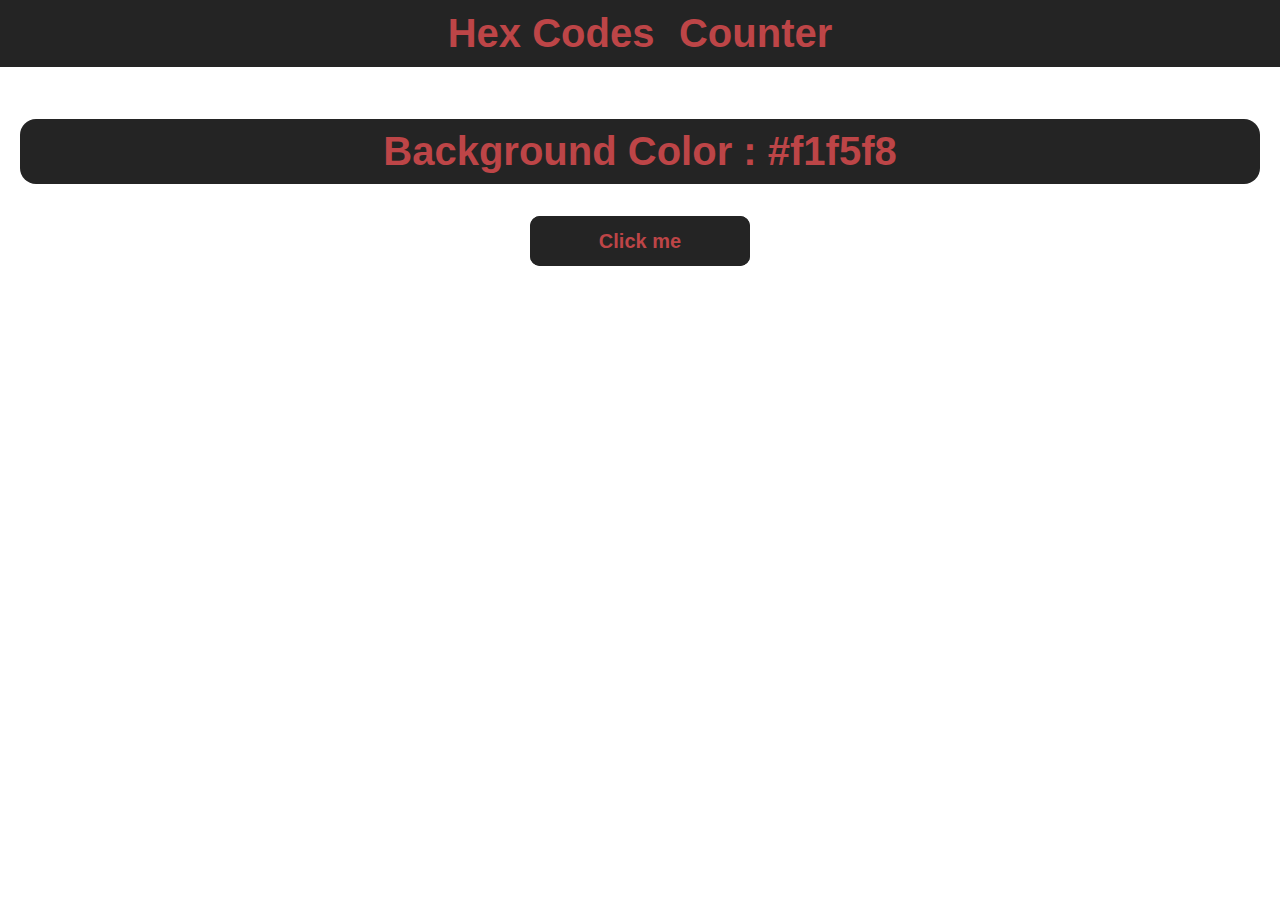
<file: index.html>
<!DOCTYPE html>
<html lang="en">
    <head>
        <meta charset="UTF-8" />
        <meta http-equiv="X-UA-Compatible" content="IE=edge">
        <meta name="viewport" content="width=device-width initial-scale=1.0" />
        <title>HEX</title>
        <link rel="stylesheet" href="styles.css">


    </head>

    <body>
        <nav>
            <div class="nav__center">
                
                <ul class="nav__links">
                    <li>
                        <a href="hex.html"><h1>Hex Codes</h1></a>
                    </li>
                    <li>
                        <a href="counter.html"><h1>Counter</h1></a>
                    </li>
                </ul>
            </div>
        </nav>

        <main>
            <div class="container">
                <h2>Background Color : <span class="color">#f1f5f8</span></h2>
                <button class="btn btn__hero" id="btn">Click me</button>
            </div>
        </main>

        <script src="hex.js"></script>
    </body>
</html>
</file>
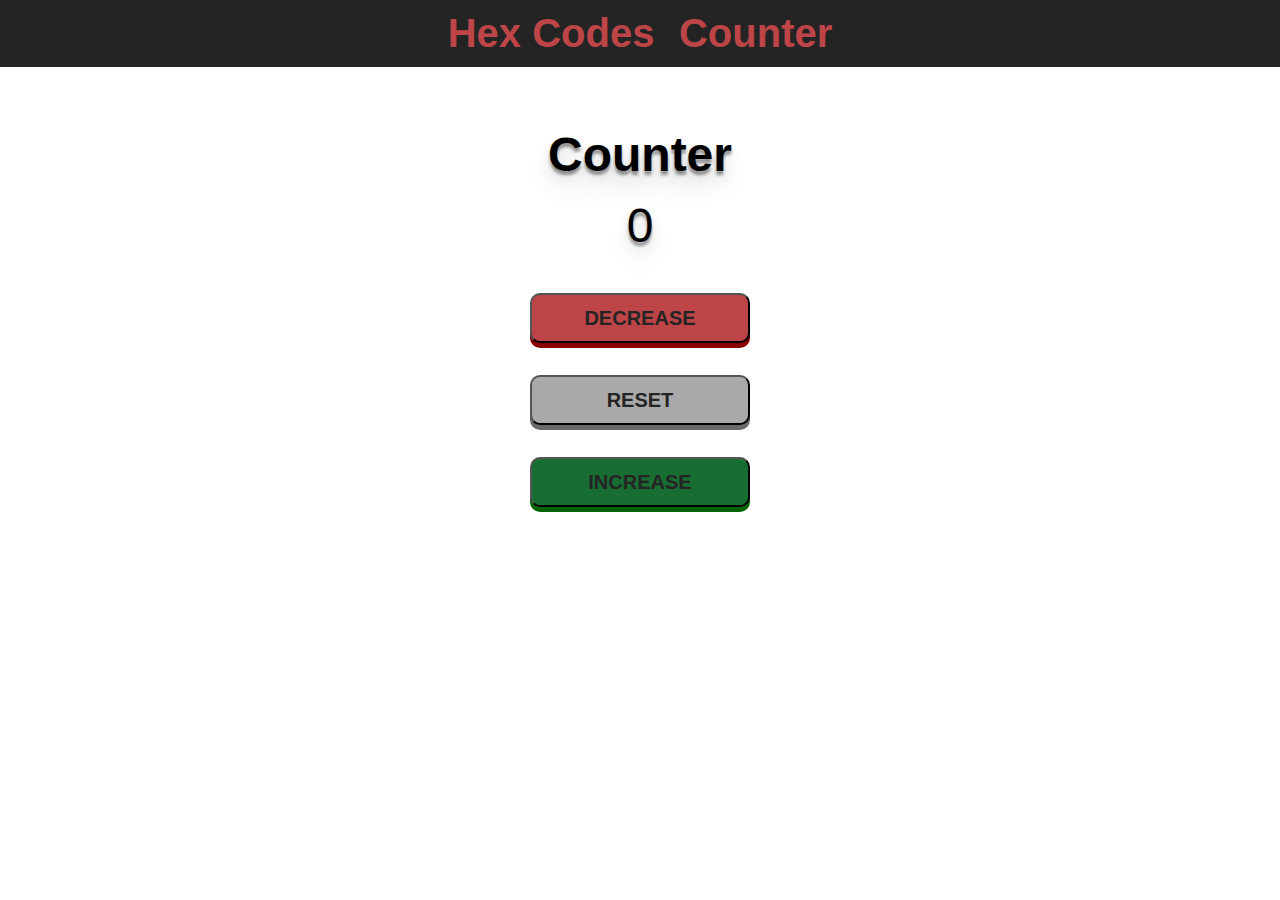
<file: counter.html>
<!DOCTYPE html>
<html lang="en">
<head>
    <meta charset="UTF-8">
    <meta http-equiv="X-UA-Compatible" content="IE=edge">
    <meta name="viewport" content="width=device-width, initial-scale=1.0">
    <link rel="stylesheet" href="styles.css">
    <title>Counter</title>
</head>
<body>
    <nav>
        <div class="nav__center">
            
            <ul class="nav__links">
                <li>
                    <a href="hex.html"><h1>Hex Codes</h1></a>
                </li>
                <li>
                    <a href="counter.html"><h1>Counter</h1></a>
                </li>
            </ul>
        </div>
    </nav>

    <main>
        <div class="container">
            <h1 class="heading__counter">
                Counter
            </h1>
            <span id="value">0</span>
            <div class="button__container">
                <button class="btn__counter decrease">decrease</button>
                <button class="btn__counter reset">reset</button>
                <button class="btn__counter increase">increase</button>
            </div>
        </div>
    </main>


    <script src="count.js"></script>
</body>
</html>
</file>
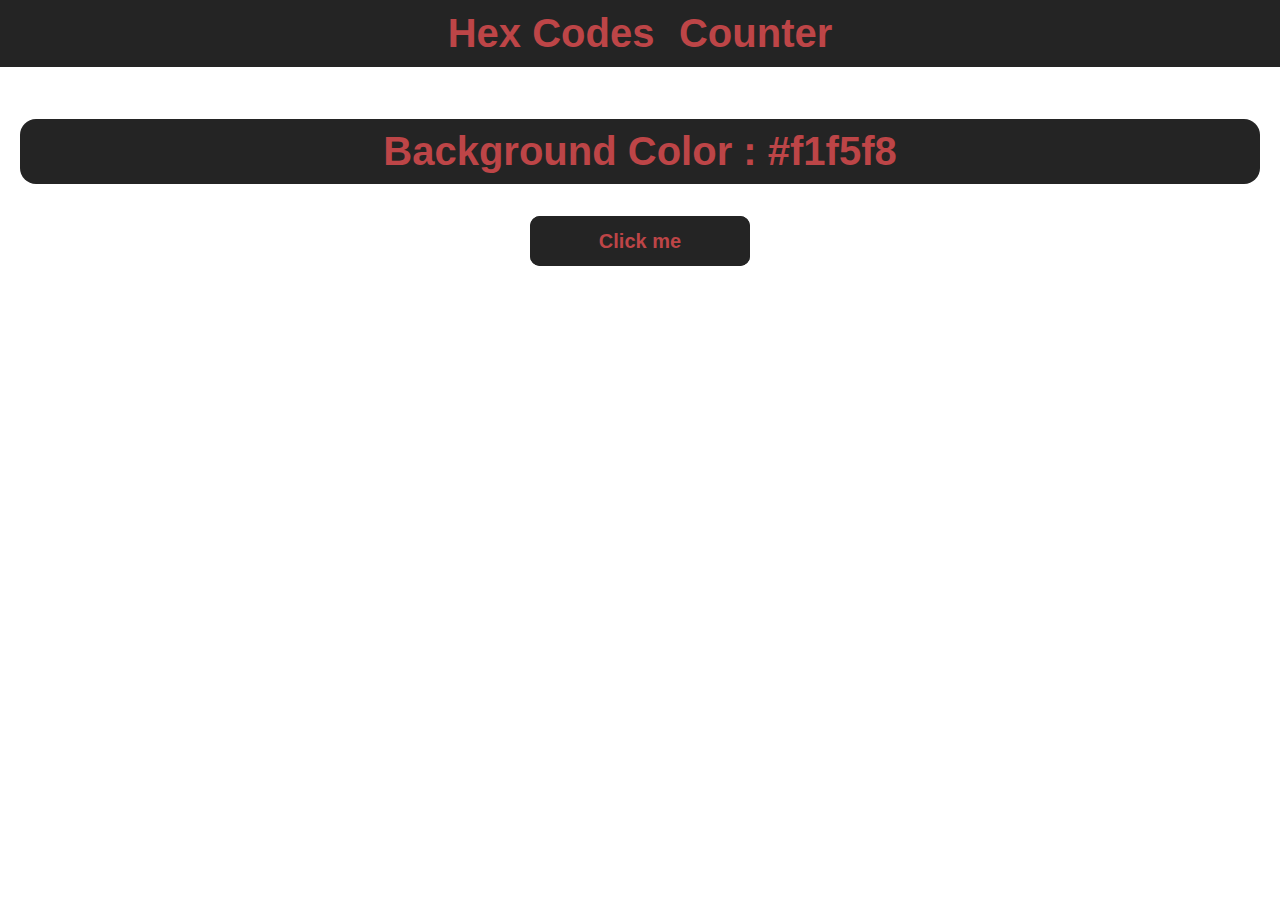
<file: hex.html>
<!DOCTYPE html>
<html lang="en">
    <head>
        <meta charset="UTF-8" />
        <meta http-equiv="X-UA-Compatible" content="IE=edge">
        <meta name="viewport" content="width=device-width initial-scale=1.0" />
        <title>HEX</title>
        <link rel="stylesheet" href="styles.css">


    </head>

    <body>
        <nav>
            <div class="nav__center">
                
                <ul class="nav__links">
                    <li>
                        <a href="hex.html"><h1>Hex Codes</h1></a>
                    </li>
                    <li>
                        <a href="counter.html"><h1>Counter</h1></a>
                    </li>
                </ul>
            </div>
        </nav>

        <main>
            <div class="container">
                <h2>Background Color : <span class="color">#f1f5f8</span></h2>
                <button class="btn btn__hero" id="btn">Click me</button>
            </div>
        </main>

        <script src="hex.js"></script>
    </body>
</html>
</file>
<file: styles.css>
* {
    margin: 0;
    padding: 0;
    font-family: 'Trebuchet MS', 'Lucida Sans Unicode', 'Lucida Grande', 'Lucida Sans', Arial, sans-serif;
}

nav {
    border: 1px solid #242424;
    border-width: 1px 0;
    list-style: none;
    text-align: center;
    background-color: #242424;
}

nav li {
    display: inline;
}

nav a {
    position: relative;
    display: inline-block;
    padding: 10px;
    font-size: 20px;
    text-decoration: none;
    color: #bd4547;
}

nav a:focus {
    border-bottom: 2px solid;
}

nav a:hover {
    color: #da5153;
}

nav a::before {
    content: '';
    position: absolute;
    display: block;
    width:100%;
    height: 2px;
    bottom: 0;
    left: 0;
    background-color: #da5153;
    transform: scaleX(0);
    transition: transform 300ms ease;
}

nav a:hover::before {
    transform: scaleX(1);
} 

li {
    transition: text-shadow 500ms ease;
}

li:hover{
    text-shadow: 
    0px -2px 0px rgba(0, 0, 0, 1),
    0 0 5px rgba(255, 255, 255, 0.8),
    0 -4px 15px rgba(255, 255, 255, 0.5);
} 

.container {
    text-align: center;
    padding: 20px;
    margin: 32px auto;
    display: flex;
    flex-direction: column;
}


/* |       HEX CODES       | */

/*

headings

*/


h2 {
    background-color: #242424;
    color: #bd4547;
    padding: 10px;
    border-radius: 16px;
    font-size: 40px;
}


/*

button

*/


.btn {
    font-size: 20px;
    font-weight: 700;
    margin: 32px auto;
    width: 220px;
    height: 50px;
    border: none;
    outline: none;
    color: #bd4547;
    background-color: #242424;
    cursor: pointer;
    position: relative;
    z-index: 0;
    border-radius: 10px;
    transition: text-shadow 500ms ease;
}

.btn:before {
    content: '';
    background: linear-gradient(
        45deg, 
        #ff0000, 
        #ff7300,
        #fffb00, 
        #48ff00,
        #00ffd5,
        #002bff,
        #7a00ff,
        #ff00c8,
        #ff0000
    );

    position: absolute;
    top: -2px;
    left: -2px;
    background-size: 400%;
    z-index: -1;
    filter: blur(5px);
    width: calc(100% + 4px);
    height: calc(100% + 4px);
    animation: glowing 20000ms linear infinite;
    opacity: 0;
    transition: opacity 300ms ease-in-out;
    border-radius: 10px;
}

.btn:active {
    color: #242424;
}

.btn:active:after {
    background: transparent;
}

.btn:hover:before {
    opacity: 1;
}

.btn:after {
    z-index: -1;
    content: '';
    position: absolute;
    width: 100%;
    height: 100%;
    background: #242424;
    left: 0;
    top: 0;
    border-radius: 10px;
}

@keyframes glowing {
    0% {
        background-position: 0 0;
    }

    50% {
        background-position: 400% 0;
    }

    100% {
        background-position: 0 0;
    }
}

/* 

COUNTER 

*/


/* h1 */
.heading__counter {
    font-size: 48px;
    padding: 8px;
    text-shadow: 0px 4px 3px rgba(0,0,0,0.4),
             0px 8px 13px rgba(0,0,0,0.1),
             0px 18px 23px rgba(0,0,0,0.1);


}

/* the number */
#value {
    font-size: 48px;
    padding: 8px;
    text-shadow: 0px 4px 3px rgba(0,0,0,0.4),
             0px 8px 13px rgba(0,0,0,0.1),
             0px 18px 23px rgba(0,0,0,0.1);


}

/* buttons */
.btn__counter {
    font-size: 20px;
    font-weight: 700;
    text-transform: uppercase;
    margin: 32px auto;
    width: 220px;
    height: 50px;
    outline: none;
    color: #242424;
    cursor: pointer;
    position: relative;
    border-radius: 10px;
    display: flex;
    flex-direction: column;
    justify-content: center;
    align-items: center;
}

.increase {
    background-color: #186d33;
    outline: none;
    box-shadow: 0 5px 0 darkgreen;
}

.reset {
    background-color: #a9a9a9;
    box-shadow: 0 5px 0 #696969;
}

.decrease {
    background-color: #bd4547;
    box-shadow: 0 5px 0 darkred;
}

.btn__counter:active {
    box-shadow: none;
    top: 5px;
}


/*

navbar

*/

.logo {
    width: 50px;
    height: 50px;
}


/*

RESPONSIVE

*/

/* Small screens */
@media (max-width: 270px) {
    h1 {
        font-size: 24px;
    }

    h2 {
        font-size: 14px;
    }

    .heading__counter {
        font-size: 24px;
    }

    .btn, .btn__counter {
        font-size: 14px;
        max-width: 80px
    }
}
</file>
